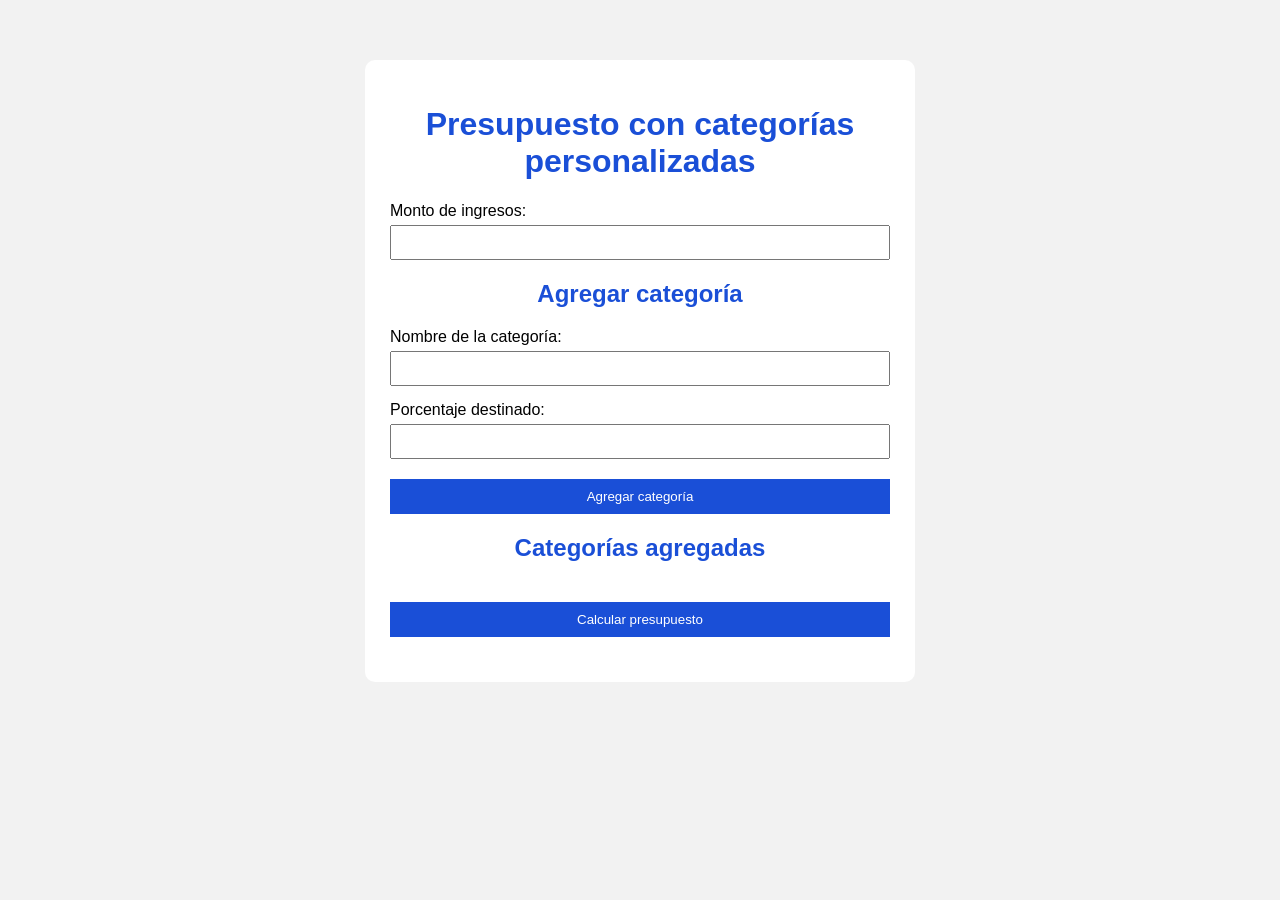
<file: Modulo 5/Desafio/Adicional - Avanzado/index.html>
<!DOCTYPE html>
<html lang="en">
<head>
    <meta charset="UTF-8">
    <meta name="viewport" content="width=device-width, initial-scale=1.0">
    <title>Ejercicio Adicional AVANZADO</title>
    <link rel="stylesheet" href="./css/style.css">
    <script defer src="./js/app.js"></script>
</head>

<body>
    <main class="contenedor">
        <h1>Presupuesto con categorías personalizadas</h1>

        <label for="ingresos">Monto de ingresos:</label>
        <input type="number" id="ingresos">

        <h2>Agregar categoría</h2>

        <label for="nombreCategoria">Nombre de la categoría:</label>
        <input type="text" id="nombreCategoria">

        <label for="porcentajeCategoria">Porcentaje destinado:</label>
        <input type="number" id="porcentajeCategoria">

        <button id="btnAgregar">Agregar categoría</button>

        <h2>Categorías agregadas</h2>
        <ul id="listaCategorias"></ul>

        <button id="btnCalcular">Calcular presupuesto</button>

        <section id="resultado"></section>

        <p id="mensaje"></p>
    </main>
</body>
</html>
</file>
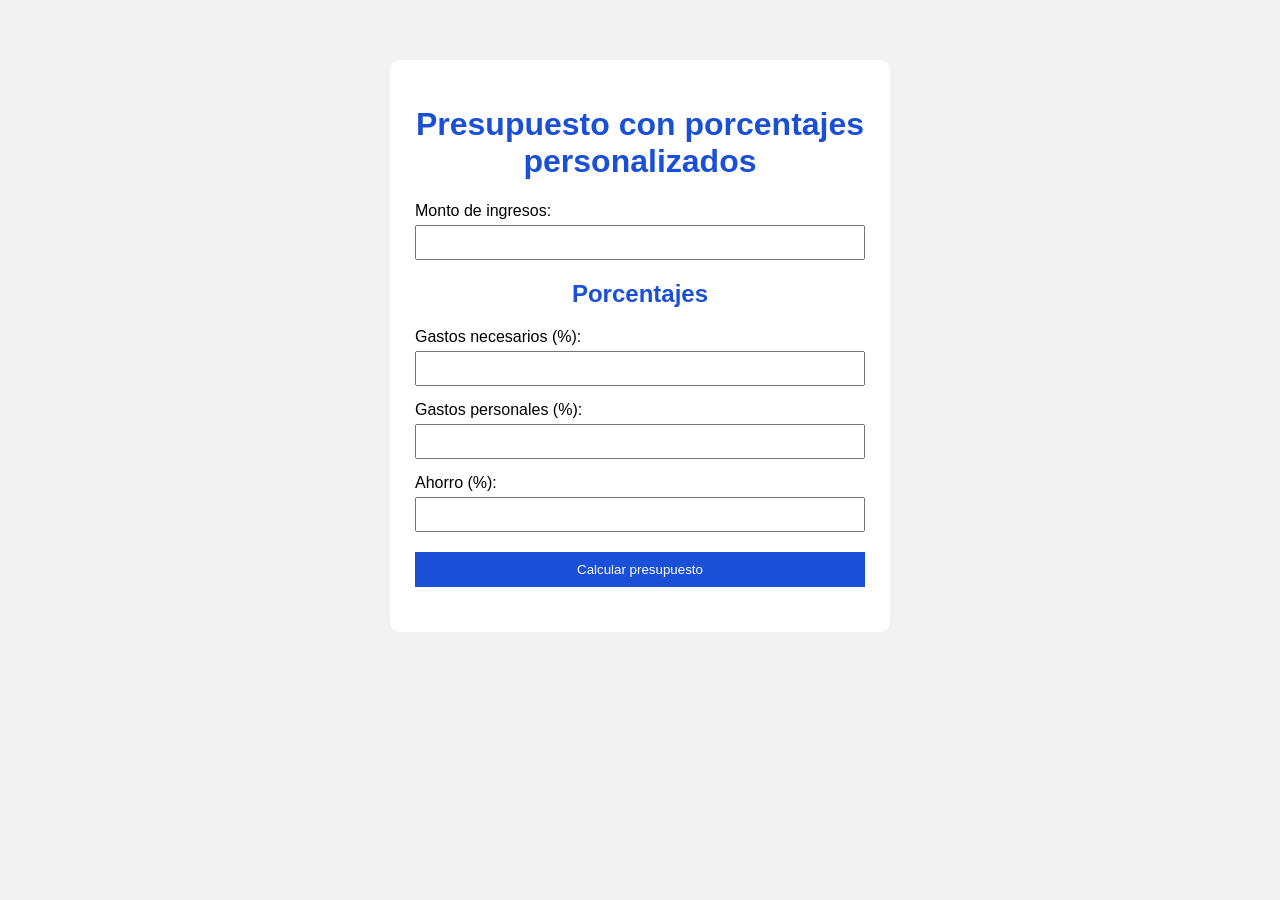
<file: Modulo 5/Desafio/Adicional - Medio/index.html>
<!DOCTYPE html>
<html lang="en">
<head>
    <meta charset="UTF-8">
    <meta name="viewport" content="width=device-width, initial-scale=1.0">
    <title>Ejercicio Adicional MEDIO</title>
    <link rel="stylesheet" href="./css/style.css">
    <script defer src="./js/app.js"></script>
</head>

<body>
    <main class="contenedor">
        <h1>Presupuesto con porcentajes personalizados</h1>

        <label for="ingresos">Monto de ingresos:</label>
        <input type="number" id="ingresos">

        <h2>Porcentajes</h2>

        <label for="porcentajeNecesarios">Gastos necesarios (%):</label>
        <input type="number" id="porcentajeNecesarios">

        <label for="porcentajePersonales">Gastos personales (%):</label>
        <input type="number" id="porcentajePersonales">

        <label for="porcentajeAhorro">Ahorro (%):</label>
        <input type="number" id="porcentajeAhorro">

        <button id="btnCalcular">Calcular presupuesto</button>

        <section class="resultados">
            <p id="resultadoNecesarios"></p>
            <p id="resultadoPersonales"></p>
            <p id="resultadoAhorro"></p>
            <p id="mensaje"></p>
        </section>
    </main>
</body>
</html>
</file>
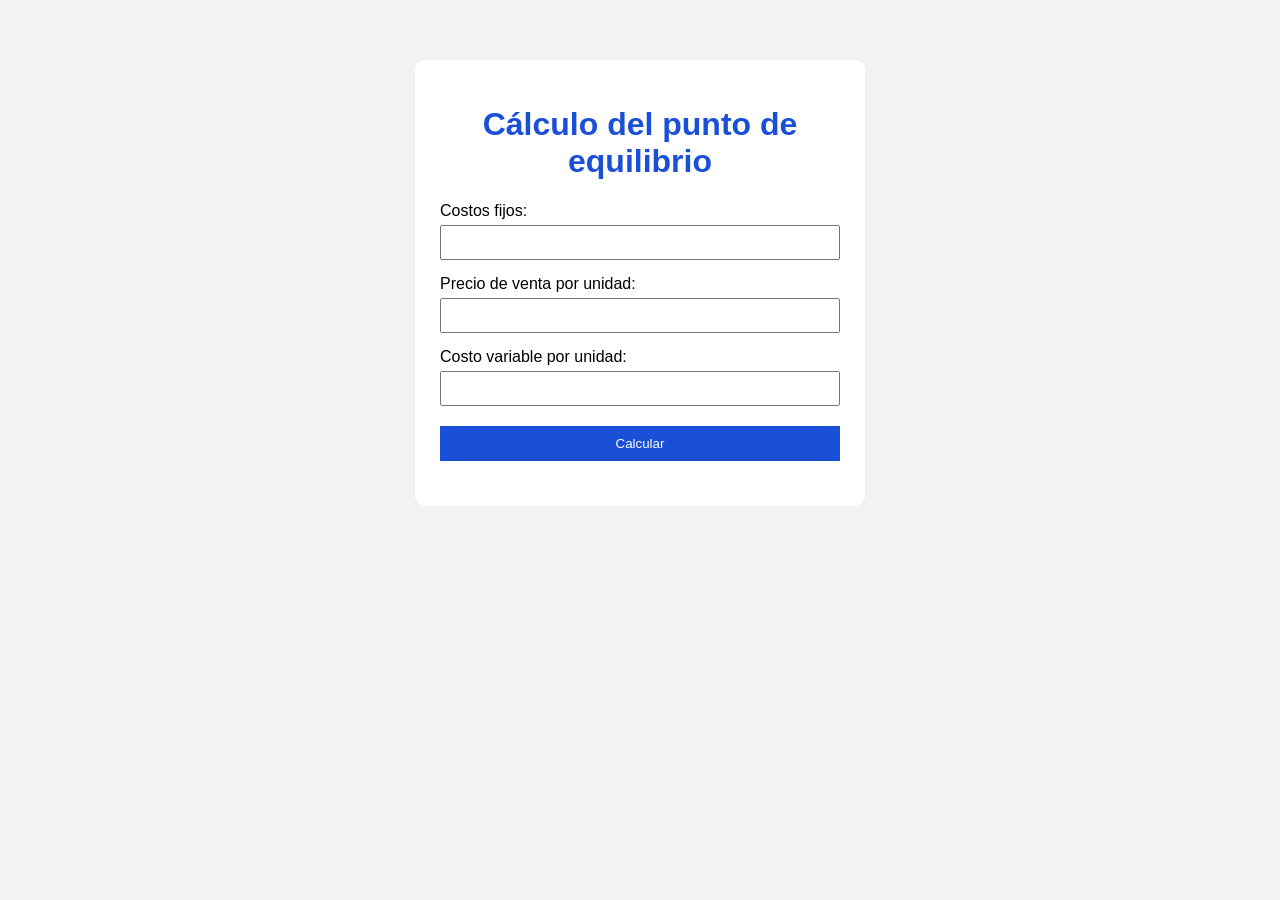
<file: Modulo 5/Desafio/Ejercicio 1/index.html>
<!DOCTYPE html>
<html lang="en">
<head>
    <meta charset="UTF-8">
    <meta name="viewport" content="width=device-width, initial-scale=1.0">
    <title>Ejercicio 1</title>
    <link rel="stylesheet" href="./css/style.css">
    <script defer src="./js/app.js"></script>
</head>

<body>
    <main class="contenedor">
        <h1>Cálculo del punto de equilibrio</h1>

        <label for="costosFijos">Costos fijos:</label>
        <input type="number" id="costosFijos">

        <label for="precioVenta">Precio de venta por unidad:</label>
        <input type="number" id="precioVenta">

        <label for="costoVariable">Costo variable por unidad:</label>
        <input type="number" id="costoVariable">

        <button id="btnCalcular">Calcular</button>

        <p id="resultado"></p>
    </main>
</body>
</html>
</file>
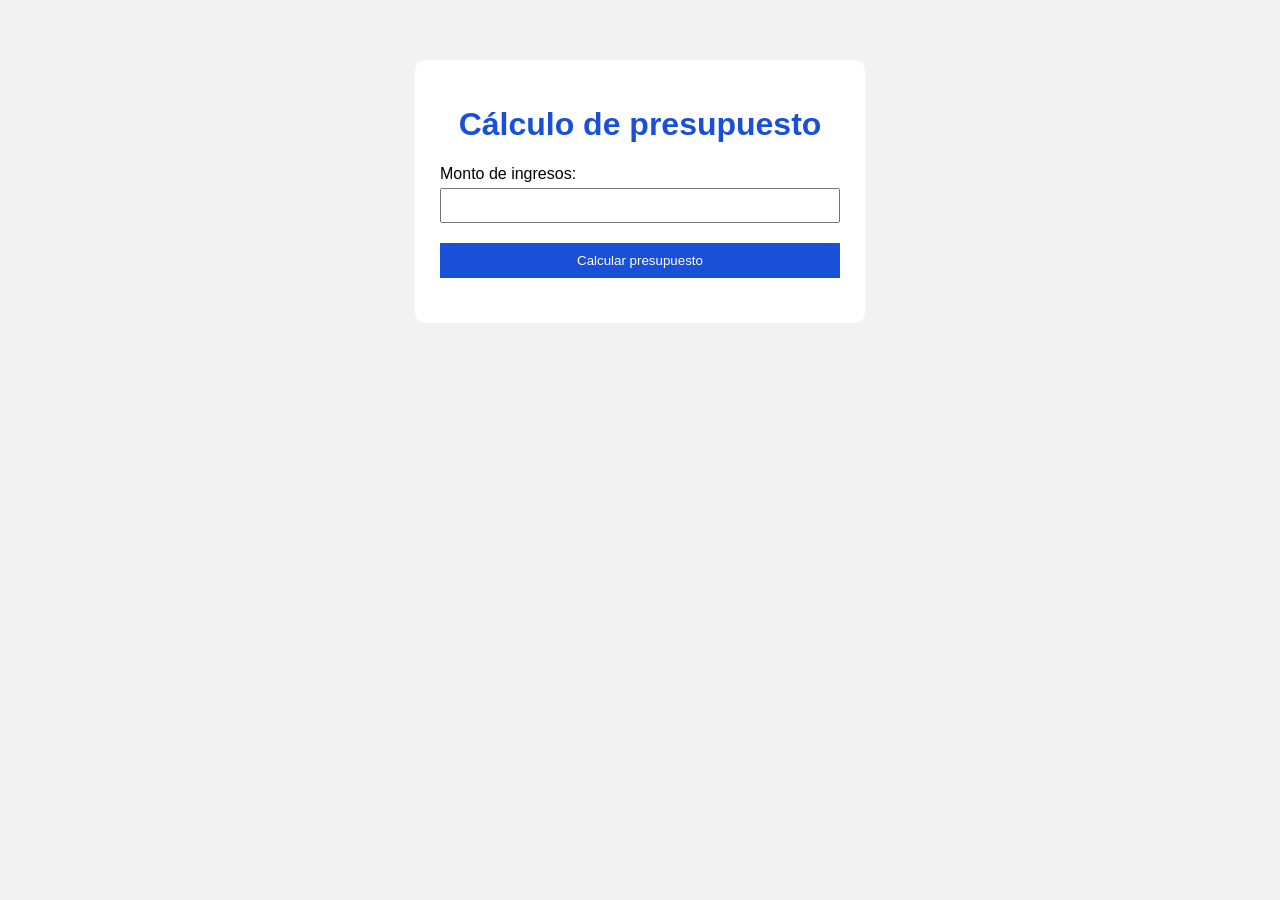
<file: Modulo 5/Desafio/Ejercicio 2/index.html>
<!DOCTYPE html>
<html lang="en">
<head>
    <meta charset="UTF-8">
    <meta name="viewport" content="width=device-width, initial-scale=1.0">
    <title>Ejercicio 2</title>
    <link rel="stylesheet" href="./css/style.css">
    <script defer src="./js/app.js"></script>
</head>

<body>
    <main class="contenedor">
        <h1>Cálculo de presupuesto</h1>

        <label for="ingresos">Monto de ingresos:</label>
        <input type="number" id="ingresos">

        <button id="btnCalcular">Calcular presupuesto</button>

        <section class="resultados">
            <p id="necesarios"></p>
            <p id="personales"></p>
            <p id="ahorro"></p>
            <p id="mensaje"></p>
        </section>
    </main>
</body>
</html>
</file>
<file: Modulo 5/Desafio/Adicional - Avanzado/css/style.css>
body {
    font-family: Arial, sans-serif;
    background-color: #f2f2f2;
}

.contenedor {
    width: 500px;
    margin: 60px auto;
    padding: 25px;
    background-color: white;
    border-radius: 10px;
}

h1, h2 {
    text-align: center;
    color: #1a4fd7;
}

label {
    display: block;
    margin-top: 15px;
}

input {
    width: 100%;
    padding: 8px;
    margin-top: 5px;
    box-sizing: border-box;
}

button {
    width: 100%;
    margin-top: 20px;
    padding: 10px;
    background-color: #1a4fd7;
    color: white;
    border: none;
    cursor: pointer;
}

button:hover {
    background-color: #123aa0;
}

ul {
    padding-left: 20px;
}

li {
    margin-top: 8px;
}

#resultado {
    margin-top: 20px;
}

#resultado p {
    font-weight: bold;
}

.error {
    color: red;
    font-weight: bold;
}
</file>
<file: Modulo 5/Desafio/Adicional - Medio/css/style.css>
body {
    font-family: Arial, sans-serif;
    background-color: #f2f2f2;
}

.contenedor {
    width: 450px;
    margin: 60px auto;
    padding: 25px;
    background-color: white;
    border-radius: 10px;
}

h1, h2 {
    text-align: center;
    color: #1a4fd7;
}

label {
    display: block;
    margin-top: 15px;
}

input {
    width: 100%;
    padding: 8px;
    margin-top: 5px;
    box-sizing: border-box;
}

button {
    width: 100%;
    margin-top: 20px;
    padding: 10px;
    background-color: #1a4fd7;
    color: white;
    border: none;
    cursor: pointer;
}

button:hover {
    background-color: #123aa0;
}

.resultados {
    margin-top: 20px;
}

.resultados p {
    font-weight: bold;
}

.error {
    color: red;
}
</file>
<file: Modulo 5/Desafio/Ejercicio 1/css/style.css>
body {
    font-family: Arial, sans-serif;
    background-color: #f2f2f2;
}

.contenedor {
    width: 400px;
    margin: 60px auto;
    padding: 25px;
    background-color: white;
    border-radius: 10px;
}

h1 {
    text-align: center;
    color: #1a4fd7;
}

label {
    display: block;
    margin-top: 15px;
}

input {
    width: 100%;
    padding: 8px;
    margin-top: 5px;
    box-sizing: border-box;
}

button {
    width: 100%;
    margin-top: 20px;
    padding: 10px;
    background-color: #1a4fd7;
    color: white;
    border: none;
    cursor: pointer;
}

button:hover {
    background-color: #123aa0;
}

#resultado {
    margin-top: 20px;
    font-weight: bold;
    text-align: center;
}

.correcto {
    color: green;
}

.error {
    color: red;
}
</file>
<file: Modulo 5/Desafio/Ejercicio 2/css/style.css>
body {
    font-family: Arial, sans-serif;
    background-color: #f2f2f2;
}

.contenedor {
    width: 400px;
    margin: 60px auto;
    padding: 25px;
    background-color: white;
    border-radius: 10px;
}

h1 {
    text-align: center;
    color: #1a4fd7;
}

label {
    display: block;
    margin-top: 15px;
}

input {
    width: 100%;
    padding: 8px;
    margin-top: 5px;
    box-sizing: border-box;
}

button {
    width: 100%;
    margin-top: 20px;
    padding: 10px;
    background-color: #1a4fd7;
    color: white;
    border: none;
    cursor: pointer;
}

button:hover {
    background-color: #123aa0;
}

.resultados {
    margin-top: 20px;
}

.resultados p {
    font-weight: bold;
}

.error {
    color: red;
}
</file>
